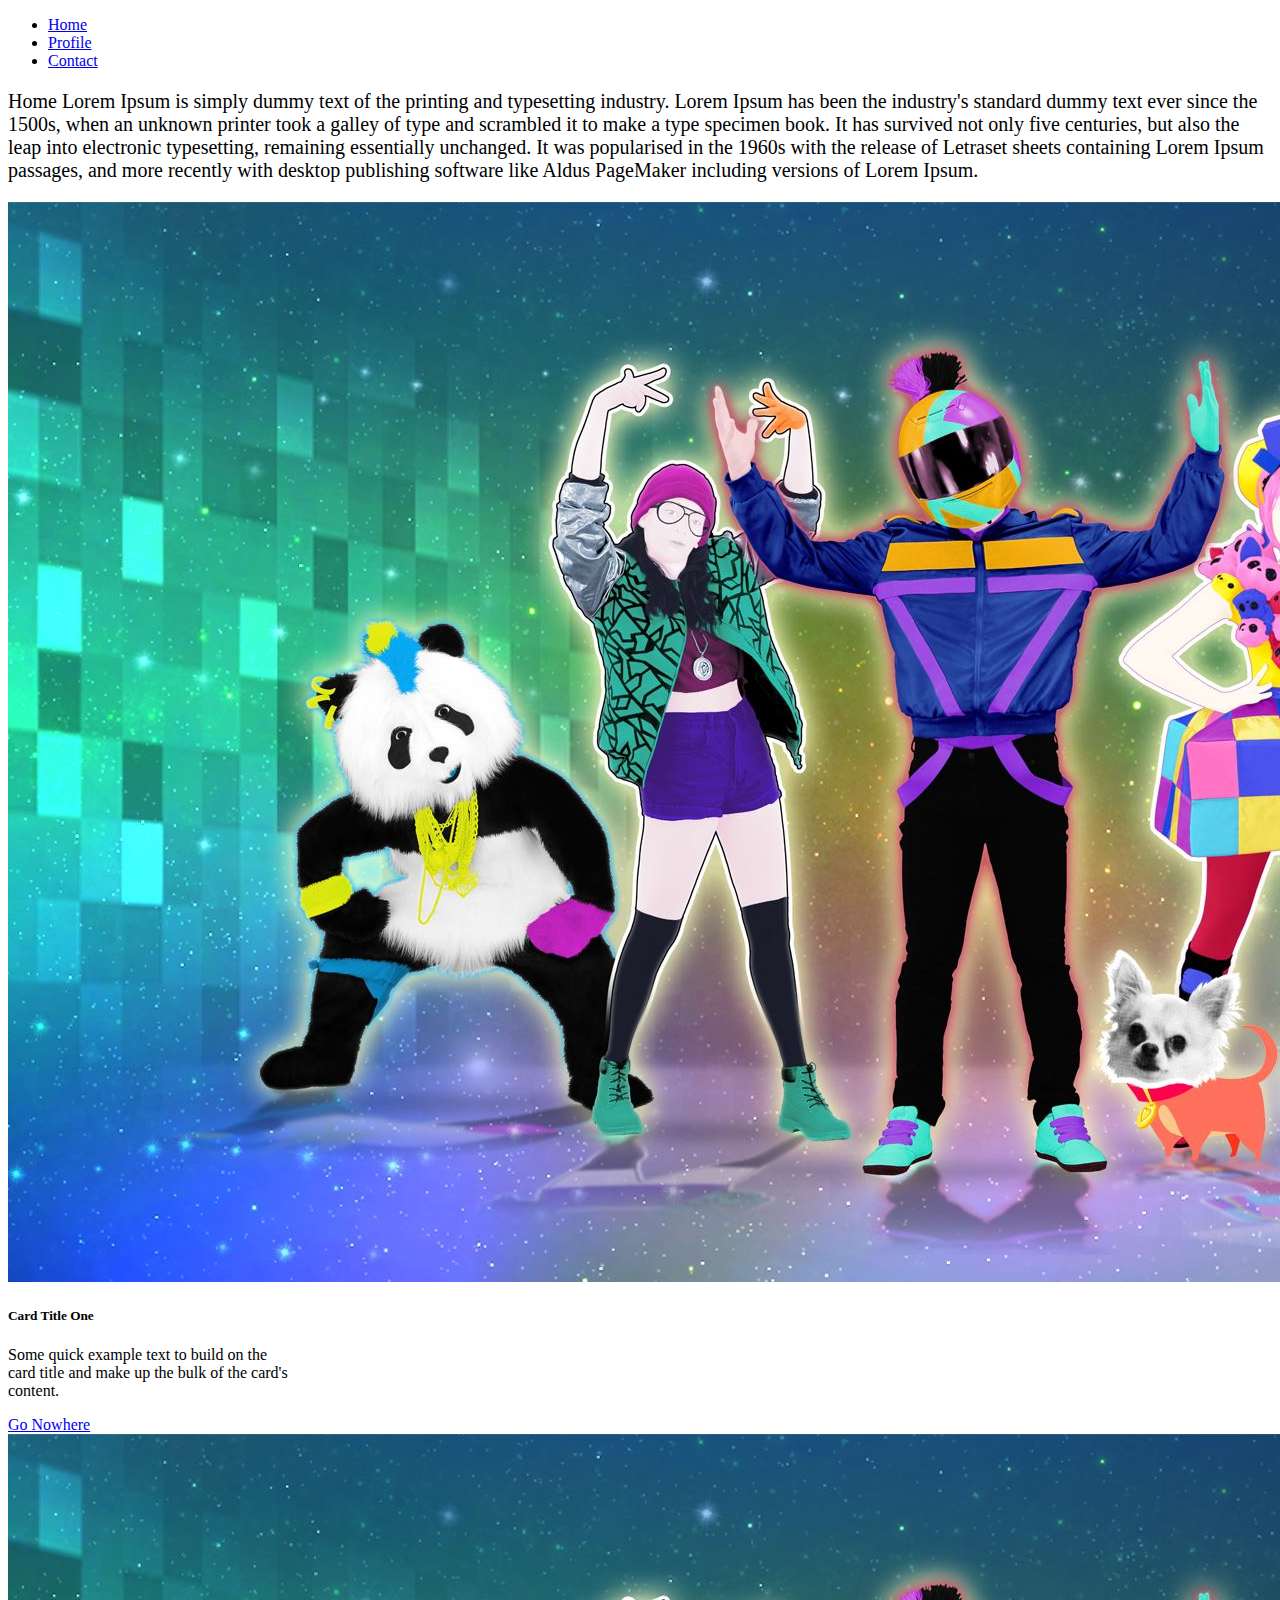
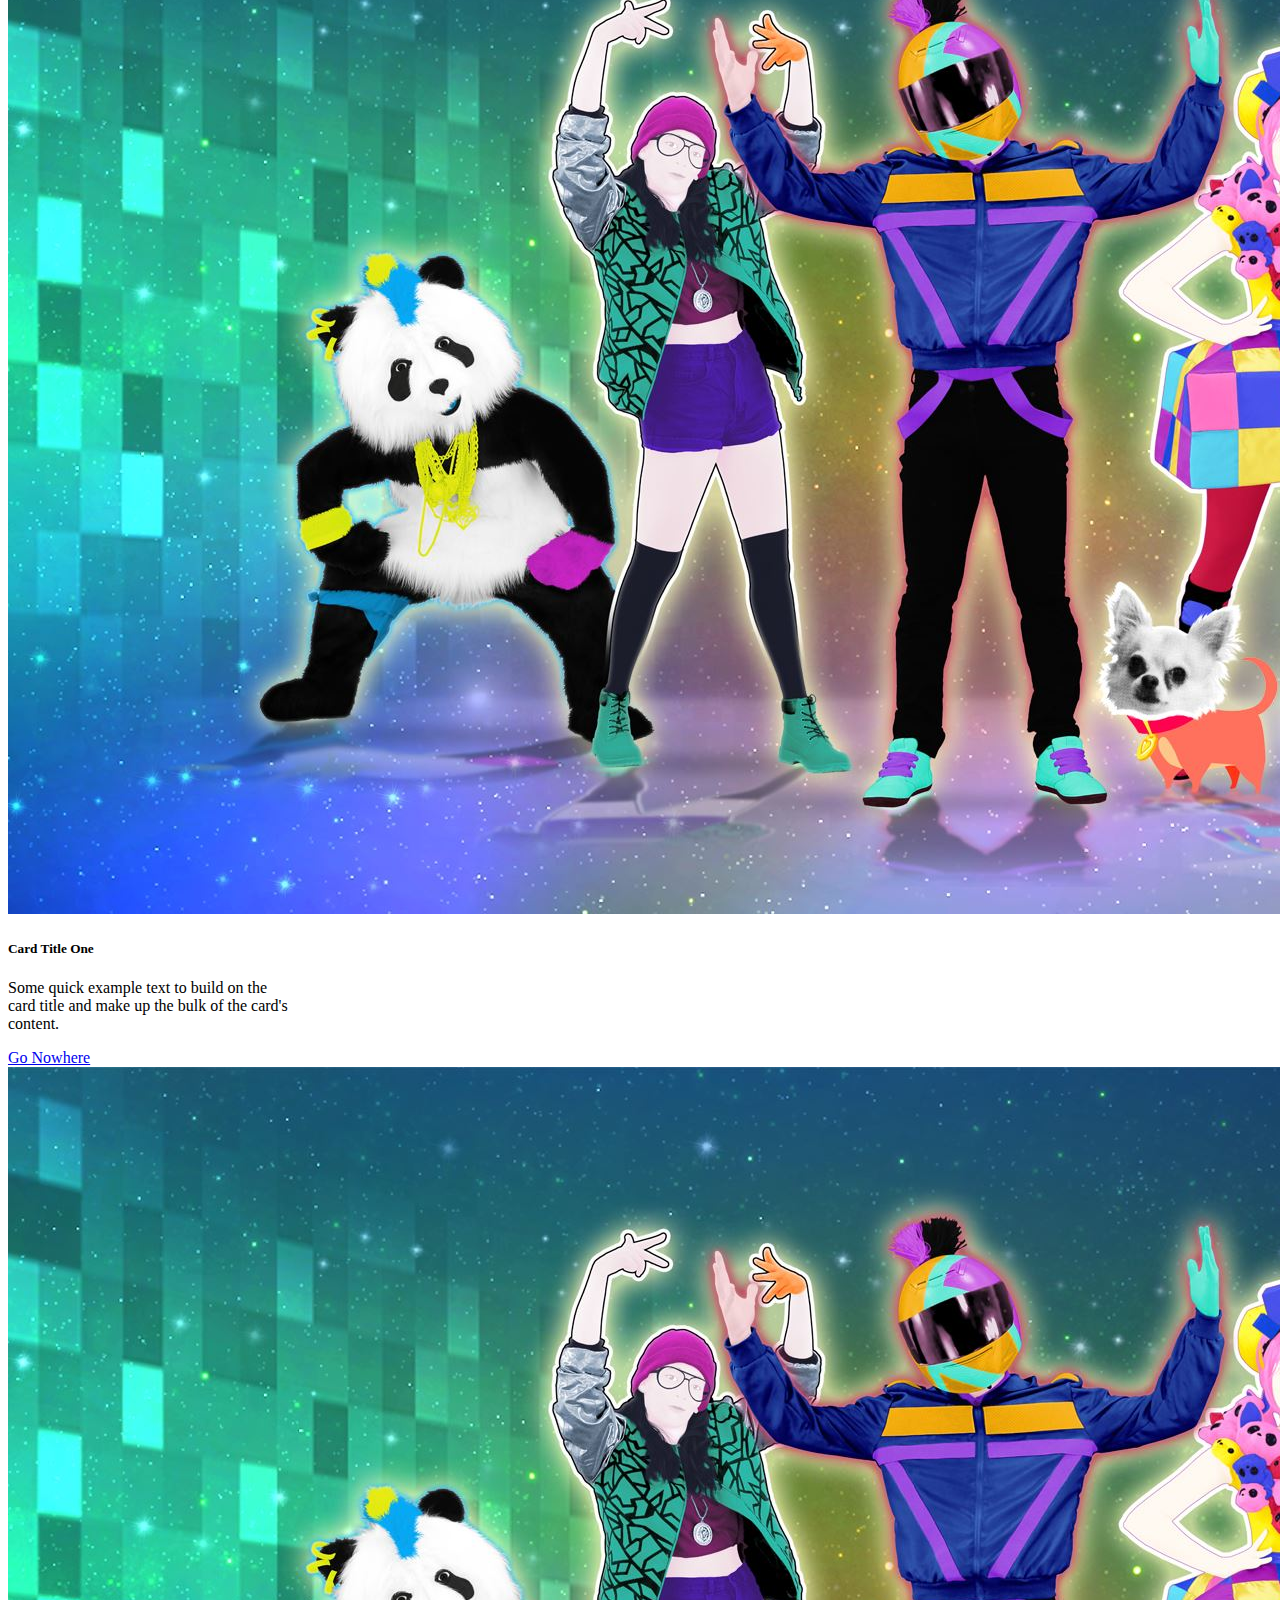
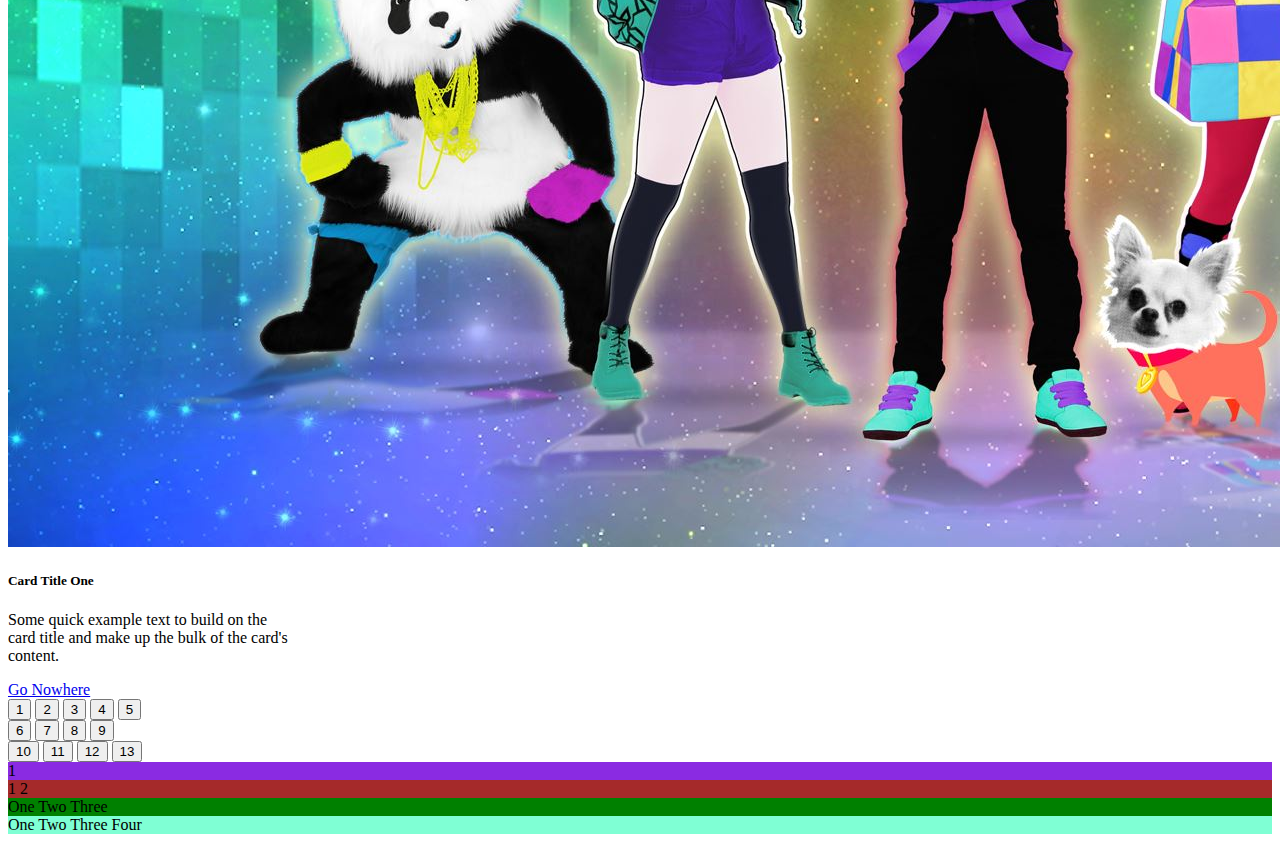
<file: index.html>
<!DOCTYPE html>
<html lang="en">

<head>
  <meta charset="utf-8" />
  <meta name="viewport" content="width=device-width, initial-scale=1" />
  <title>Bootstrap Quiz</title>
  <link rel="stylesheet" href="./Styles/Styles.css" />
  <link href="https://cdn.jsdelivr.net/npm/bootstrap@5.3.2/dist/css/bootstrap.min.css" rel="stylesheet"
    integrity="sha384-T3c6CoIi6uLrA9TneNEoa7RxnatzjcDSCmG1MXxSR1GAsXEV/Dwwykc2MPK8M2HN" crossorigin="anonymous" />
</head>

<body>
  <!--start of navbar-->

  <ul class="nav nav-tabs">
    <li class="nav-item">
      <a class="nav-link active" aria-current="page" href="#">Home</a>
    </li>
    <li class="nav-item">
      <a class="nav-link" href="./pages/profile.html">Profile</a>
    </li>
    <li class="nav-item">
      <a class="nav-link" href="./pages/contact.html">Contact</a>
    </li>
  </ul>
  <!--end of navbar-->

  <p class="rndText">Home Lorem Ipsum is simply dummy text of the printing and typesetting industry. Lorem Ipsum has
    been the industry's standard dummy text ever since the 1500s, when an unknown printer took a galley of type and
    scrambled it to make a type specimen book. It has survived not only five centuries, but also the leap into
    electronic typesetting, remaining essentially unchanged. It was popularised in the 1960s with the release of
    Letraset sheets containing Lorem Ipsum passages, and more recently with desktop publishing software like Aldus
    PageMaker including versions of Lorem Ipsum.</p>

  <!-- cards-->
  <div class="container">
    <div class="row">
      <div class="col-4">
        <div class="card" style="width: 18rem;">
          <img src="./Assets/JustDance.jpeg" class="card-img-top" alt="...">
          <div class="card-body">
            <h5 class="card-title">Card Title One</h5>
            <p class="card-text">Some quick example text to build on the card title and make up the bulk of the card's
              content.</p>
            <a href="#" class="btn btn-primary">Go Nowhere</a>
          </div>
        </div>
      </div>
      <div class="col-4">
        <div class="card" style="width: 18rem;">
          <img src="./Assets/JustDance.jpeg" class="card-img-top" alt="...">
          <div class="card-body">
            <h5 class="card-title">Card Title One</h5>
            <p class="card-text">Some quick example text to build on the card title and make up the bulk of the card's
              content.</p>
            <a href="#" class="btn btn-primary">Go Nowhere</a>
          </div>
        </div>
      </div>
      <div class="col-4">
        <div class="card" style="width: 18rem;">
          <img src="./Assets/JustDance.jpeg" class="card-img-top" alt="...">
          <div class="card-body">
            <h5 class="card-title">Card Title One</h5>
            <p class="card-text">Some quick example text to build on the card title and make up the bulk of the card's
              content.</p>
            <a href="#" class="btn btn-primary">Go Nowhere</a>
          </div>
        </div>
      </div>
    </div>
  </div>
  <!-- end of cards-->
  <div class="container">
    <div class="row">
      <div class="col-4">
        <div class="btn-toolbar" role="toolbar" aria-label="Toolbar with button groups">
          <div class="btn-group me-2" role="group" aria-label="Second group">
            <button type="button" class="btn btn-secondary">1</button>
            <button type="button" class="btn btn-secondary">2</button>
            <button type="button" class="btn btn-secondary">3</button>
            <button type="button" class="btn btn-secondary">4</button>
            <button type="button" class="btn btn-secondary">5</button>
            

          </div>

        </div>
      </div>
      <div class="col-2"><div class="btn-toolbar" role="toolbar" aria-label="Toolbar with button groups">

        <div class="btn-group me-2" role="group" aria-label="Second group">
          <button type="button" class="btn btn-secondary">6</button>
          <button type="button" class="btn btn-secondary">7</button>
          <button type="button" class="btn btn-secondary">8</button>
          <button type="button" class="btn btn-secondary">9</button>
         
    
        </div>
    
      </div> </div>
      <div class="col-2"><div class="btn-toolbar" role="toolbar" aria-label="Toolbar with button groups">

        <div class="btn-group me-2" role="group" aria-label="Second group">
          <button type="button" class="btn btn-secondary">10</button>
          <button type="button" class="btn btn-secondary">11</button>
          <button type="button" class="btn btn-secondary">12</button>
          <button type="button" class="btn btn-secondary">13</button>

    
        </div>
    
      </div></div>

    </div>
  </div>


  <!--numbers-->
  

  <!--end of numbers-->

  <div class="container">
    <div class="row">
        <div class="col-3-purple" style="background-color: blueviolet;">1</div>
        <div class="col-3-red" style="background-color: brown;"> 1 2</div>
        <div class="col-3-green" style="background-color: green;">One Two Three </div>
        <div class="col-3-blue" style="background-color: aquamarine;"> One Two Three Four</div>
    </div>
</div>






  </div>
  </div>
  </div>


  <script src="https://cdn.jsdelivr.net/npm/bootstrap@5.3.2/dist/js/bootstrap.bundle.min.js"
    integrity="sha384-C6RzsynM9kWDrMNeT87bh95OGNyZPhcTNXj1NW7RuBCsyN/o0jlpcV8Qyq46cDfL"
    crossorigin="anonymous"></script>
</body>

</html>
</file>
<file: Styles/Styles.css>
.rndText{
    font-size: 20px;
}
</file>
